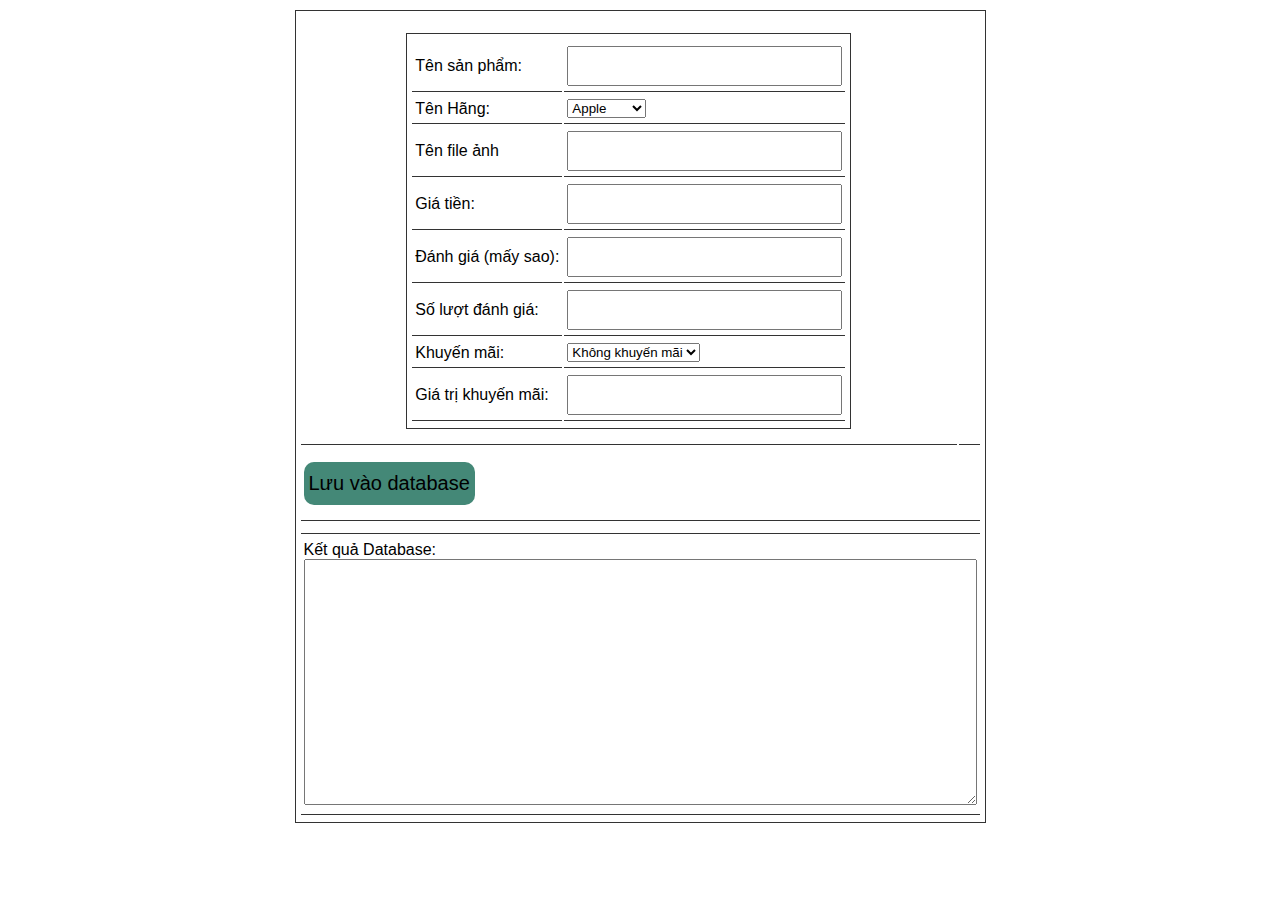
<file: createProductJson.html>
<!DOCTYPE html>
<html lang="en">

<head>
	<meta charset="UTF-8">
	<meta name="viewport" content="width=device-width, initial-scale=1.0">
	<title>Create Product code</title>

	<!-- Load font awesome icons -->
	<link rel="stylesheet" href="https://cdnjs.cloudflare.com/ajax/libs/font-awesome/4.7.0/css/font-awesome.min.css"
	 crossorigin="anonymous">
	<link rel="stylesheet" type="text/css" href="css/style.css">
	<link rel="stylesheet" href="css/header.css">
	<link rel="stylesheet" type="text/css" href="css/home_products.css">

	<script src="data/products.js"></script>
	<script src="js/classes.js"></script>
	<script src="js/dungchung.js"></script>

	<style>
		* { 
			outline: none; 
			font-family: sans-serif; 
		}
		
		table {
			padding: 5px 3px;
			border : 1px solid #333;
			margin: 10px auto;
		}
		td {
			padding: 5px 3px;
			border-bottom: 1pt solid #333;
		}
		input {
			padding: 5px 3px;
			height: 26px;
			font-size: 20px;
		}
		button {
			border-radius: 10px;
			margin: 10px auto;
			font-size: 20px;
			padding: 10px 5px;
			border: none;
			cursor: pointer;
			background: #487;
		}
		button:hover {
			background: #4a7;
		}
		textarea {
			padding: 5px 3px;
			font-size: 16px;
		}
		.homeproduct li {
			width: 250px;
		}
	</style>

	<script>
		// Thêm sản phẩm vào trang
		function addProduct(p, id) {
			promo = new Promo(p.promo.name, p.promo.value); // class Promo
			product = new Product(p.img, p.name, p.price, p.star, p.rateCount, promo); // Class product
			addToWeb(product, id);
		}
		function getResult() {
			var name = document.getElementById('name').value;
			var company = document.getElementById('company').value;
			var img = document.getElementById('img').value;
			var price = document.getElementById('price').value;
			var star = document.getElementById('star').value || 0;
			var rateCount = document.getElementById('rateCount').value || 0;
			var promoName = document.getElementById('promoName').value;
			var promoValue = document.getElementById('promoValue').value;

			if(img.indexOf('http') < 0) {
				img = "img/products/"+ img;	
			}
return {
	"name": name,
	"company": company,
	"img": img,
	"price": price,
	"star": star,
	"rateCount": rateCount,
	"promo": {
		"name": promoName,
		"value": promoValue
	}
};
		}

		function saveToDatabase() {
			var r = getResult();
			if(!r.name || !r.price) {
				alert('Chưa nhập tên hoặc giá tiền');
				return;
			}

			addProduct(r, 'products');
			var textarea = document.getElementById('t_a');
			if(textarea.innerHTML == '')
				textarea.innerHTML += JSON.stringify(r, null, "\t");
			else textarea.innerHTML += ',\n'+JSON.stringify(r, null, "\t");
		}

		function valueChange() {
			document.getElementById('live').innerHTML = '';
			addProduct(getResult(), 'live');
		}

		window.onload = function() {
			var inp = document.getElementsByTagName('input');
			for(var i = 0; i < inp.length; i++) {
				inp[i].onkeyup = valueChange;
			}
			document.getElementById('company').onchange = valueChange;
		}
	</script>

</head>

<body>
	<table>
		<tr>
			<td>
				<table cellpadding="7">
					<tr>
						<td>Tên sản phẩm:</td>
						<td><input id="name" type="text" onchange=""></td>
					</tr>
					<tr>
						<td>Tên Hãng:</td>
						<td>
							<select name="" id="company">
								<option value="Apple">Apple</option>
								<option value="Samsung">Samsung</option>
								<option value="Oppo">Oppo</option>
								<option value="Nokia">Nokia</option>
								<option value="Huawei">Huawei</option>
								<option value="Xiaomi">Xiaomi</option>
								<option value="Realme">Realme</option>
								<option value="Vivo">Vivo</option>
								<option value="Philips">Philips</option>
								<option value="Mobell">Mobell</option>
								<option value="Mobiistar">Mobiistar</option>
								<option value="Itel">Itel</option>
								<option value="Coolpad">Coolpad</option>
								<option value="HTC">HTC</option>
								<option value="Motorola">Motorola</option>
							</select>
						</td>
					</tr>
					<tr>
						<td>Tên file ảnh</td>
						<td><input id="img" type="text"></td>
					</tr>
					<tr>
						<td>Giá tiền:</td>
						<td><input id="price" type="text"></td>
					</tr>
					<tr>
						<td>Đánh giá (mấy sao):</td>
						<td><input id="star" type="text"></td>
					</tr>
					<tr>
						<td>Số lượt đánh giá:</td>
						<td><input id="rateCount" type="text"></td>
					</tr>
					<tr>
						<td>Khuyến mãi:</td>
						<td>
							<select name="km" id="promoName" onchange="valueChange()">
								<option value="">Không khuyến mãi</option>
								<option value="tragop">Trả góp</option>
								<option value="giamgia">Giảm giá</option>
								<option value="moiramat">Mới ra mắt</option>
								<option value="giareonline">Giá rẻ online</option>
							</select>

						</td>
					</tr>
					<tr>
						<td>Giá trị khuyến mãi:</td>
						<td><input id="promoValue" type="text"></td>
					</tr>
				</table>
			</td>

			<td>
				<ul class="homeproduct group flexContain" id="live"></ul>
			</td>
		</tr>
		<tr>
			<td colspan="2">
				<button onclick="saveToDatabase()">Lưu vào database</button>
			</td>
		</tr>
		<tr>
			<td colspan="2">
				<ul class="homeproduct" id="products"></ul>
			</td>
		</tr>
		<tr>
			<td colspan="2">
				<p>Kết quả Database:</p>
				<textarea rows="13" cols="70" id="t_a"></textarea>
			</td>
		</tr>
	</table>

</body>

</html>
</file>
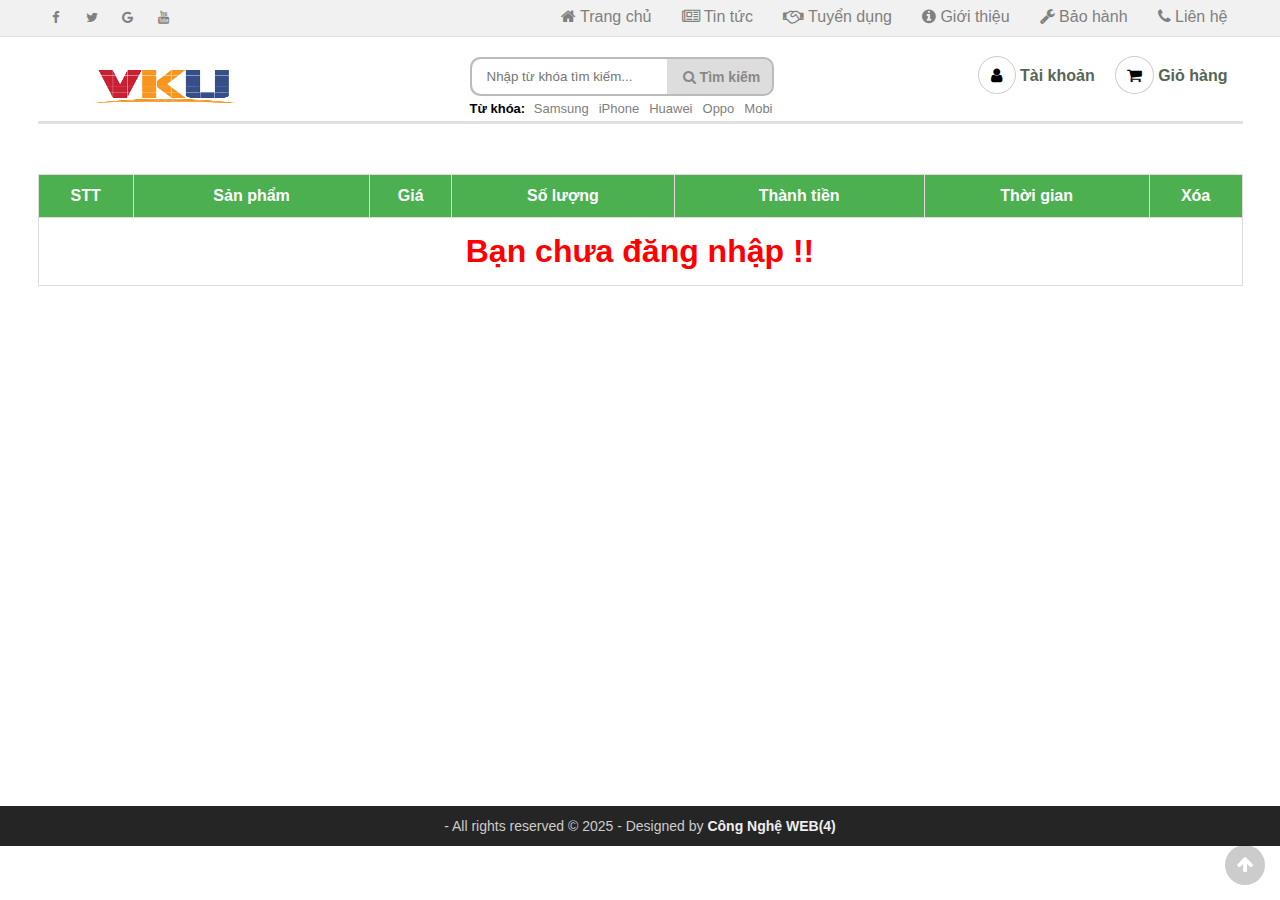
<file: giohang.html>
<!DOCTYPE html>
<html lang="vi">

<head>
	<meta charset="UTF-8">
	<meta name="viewport" content="width=device-width, initial-scale=1.0">
	<meta http-equiv="X-UA-Compatible" content="ie=edge">
	<link rel="shortcut icon" href="img/favicon.ico" />

	<title>Thế giới điện thoại</title>

	<!-- Load font awesome icons -->
	<link rel="stylesheet" href="https://cdnjs.cloudflare.com/ajax/libs/font-awesome/4.7.0/css/font-awesome.min.css"
	 crossorigin="anonymous">

	<!-- our files -->
	<!-- css -->
	<link rel="stylesheet" href="css/style.css">
	<link rel="stylesheet" href="css/topnav.css">
	<link rel="stylesheet" href="css/header.css">
	<link rel="stylesheet" href="css/taikhoan.css">
	<link rel="stylesheet" href="css/gioHang.css">
	<link rel="stylesheet" href="css/footer.css">
	<!-- js -->
	<script src="data/products.js"></script>
	<script src="js/classes.js"></script>
	<script src="js/dungchung.js"></script>
	<script src="js/giohang.js"></script>

</head>

<body>
	<script> addTopNav(); </script>

	<section style="min-height: 85vh">
		<script> addHeader(); </script>

		<table class="listSanPham" > </table>
		
	</section> <!-- End Section -->

	<script>
		addContainTaiKhoan();
	</script>

	<div class="footer"><script>addFooter();</script></div>

	<i class="fa fa-arrow-up" id="goto-top-page" onclick="gotoTop()"></i>
</body>

</html>
</file>
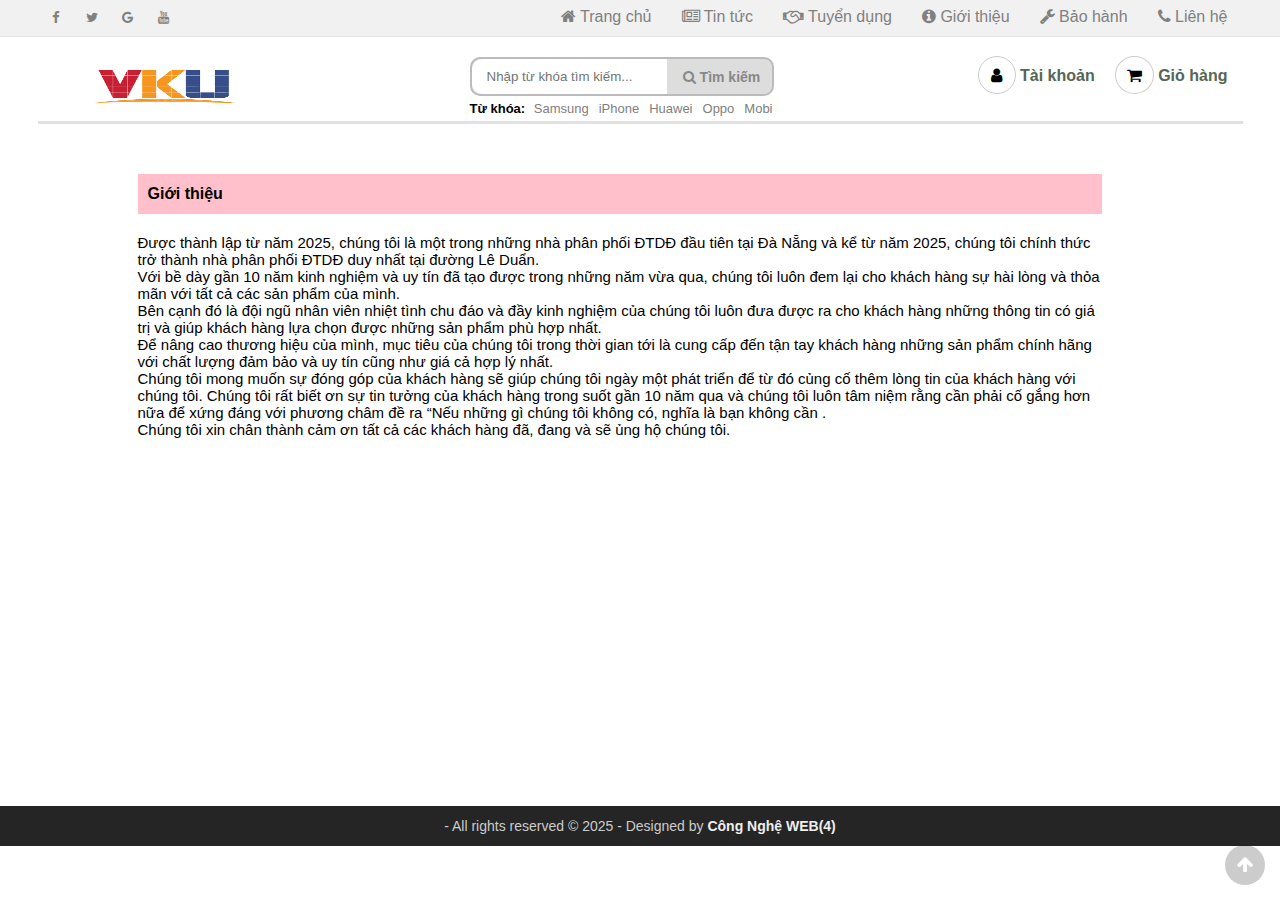
<file: gioithieu.html>
<!DOCTYPE html>
<html lang="vi">

<head>
    <meta charset="UTF-8">
    <meta name="viewport" content="width=device-width, initial-scale=1.0">
    <meta http-equiv="X-UA-Compatible" content="ie=edge">
    <title>Giới thiệu - Thế giới điện thoại</title>
    <link rel="shortcut icon" href="img/favicon.ico" />

    <!-- Load font awesome icons -->
    <link rel="stylesheet" href="https://cdnjs.cloudflare.com/ajax/libs/font-awesome/4.7.0/css/font-awesome.min.css"
        crossorigin="anonymous">
        
    <!-- our files -->
    <!-- css -->
    <link rel="stylesheet" href="css/style.css">
    <link rel="stylesheet" href="css/topnav.css">
    <link rel="stylesheet" href="css/header.css">
    <link rel="stylesheet" href="css/taikhoan.css">
    <link rel="stylesheet" href="css/footer.css">
    <link rel="stylesheet" href="css/gioithieu.css">

    <!-- js -->
    <script src="data/products.js"></script>
	<script src="js/dungchung.js"></script>
    <script>
        window.onload = function () {
            khoiTao();
            // thêm tags (từ khóa) vào khung tìm kiếm
            var tags = ["Samsung", "iPhone", "Huawei", "Oppo", "Mobi"];
            for (var t of tags) addTags(t, "index.html?search=" + t);
        }
    </script>

</head>

<body>
    <script> addTopNav();</script>

    <section style="min-height: 85vh">
        <script> addHeader(); </script>

        <div class="page-gt">
            <h4 class="page-header">
                Giới thiệu
            </h4>
            <div class="page-info">
                <p>
                    Được thành lập từ năm 2025, chúng tôi là một trong những nhà phân phối ĐTDĐ đầu tiên tại Đà Nẵng và
                    kể từ năm 2025, chúng tôi chính thức trở thành nhà phân phối ĐTDĐ duy nhất
                    tại  đường Lê Duẩn.
                </p>
                <p>
                    Với bề dày gần 10 năm kinh nghiệm và uy tín đã tạo được trong những năm vừa qua, chúng tôi luôn đem
                    lại cho khách hàng sự hài lòng và thỏa mãn với tất cả các sản phẩm của mình.<br />
                    Bên cạnh đó là đội ngũ nhân viên nhiệt tình chu đáo và đầy kinh nghiệm của chúng tôi luôn đưa được
                    ra cho khách hàng những thông tin có giá trị và giúp khách hàng lựa chọn được những sản phẩm phù
                    hợp nhất.<br />
                    Để nâng cao thương hiệu của mình, mục tiêu của chúng tôi trong thời gian tới là cung cấp đến tận
                    tay khách hàng những sản phẩm chính hãng với chất lượng đảm bảo và uy tín cũng như giá cả hợp lý
                    nhất.<br />
                    Chúng tôi mong muốn sự đóng góp của khách hàng sẽ giúp chúng tôi ngày một phát triển để từ đó củng
                    cố thêm lòng tin của khách hàng với chúng tôi. Chúng tôi rất biết ơn sự tin tưởng của khách hàng
                    trong suốt gần 10 năm qua và chúng tôi luôn tâm niệm rằng cần phải cố gắng hơn nữa để xứng đáng với
                    phương châm đề ra “Nếu những gì chúng tôi không có, nghĩa là bạn không cần .<br />
                    Chúng tôi xin chân thành cảm ơn tất cả các khách hàng đã, đang và sẽ ủng hộ chúng tôi.
                </p>
            </div>
        </div>
    </section>

    <script> addContainTaiKhoan(); </script>

    <div class="footer">
        <script>addFooter();</script>
        
    </div>

    <i class="fa fa-arrow-up" id="goto-top-page" onclick="gotoTop()"></i>
</body>

</html>
</file>
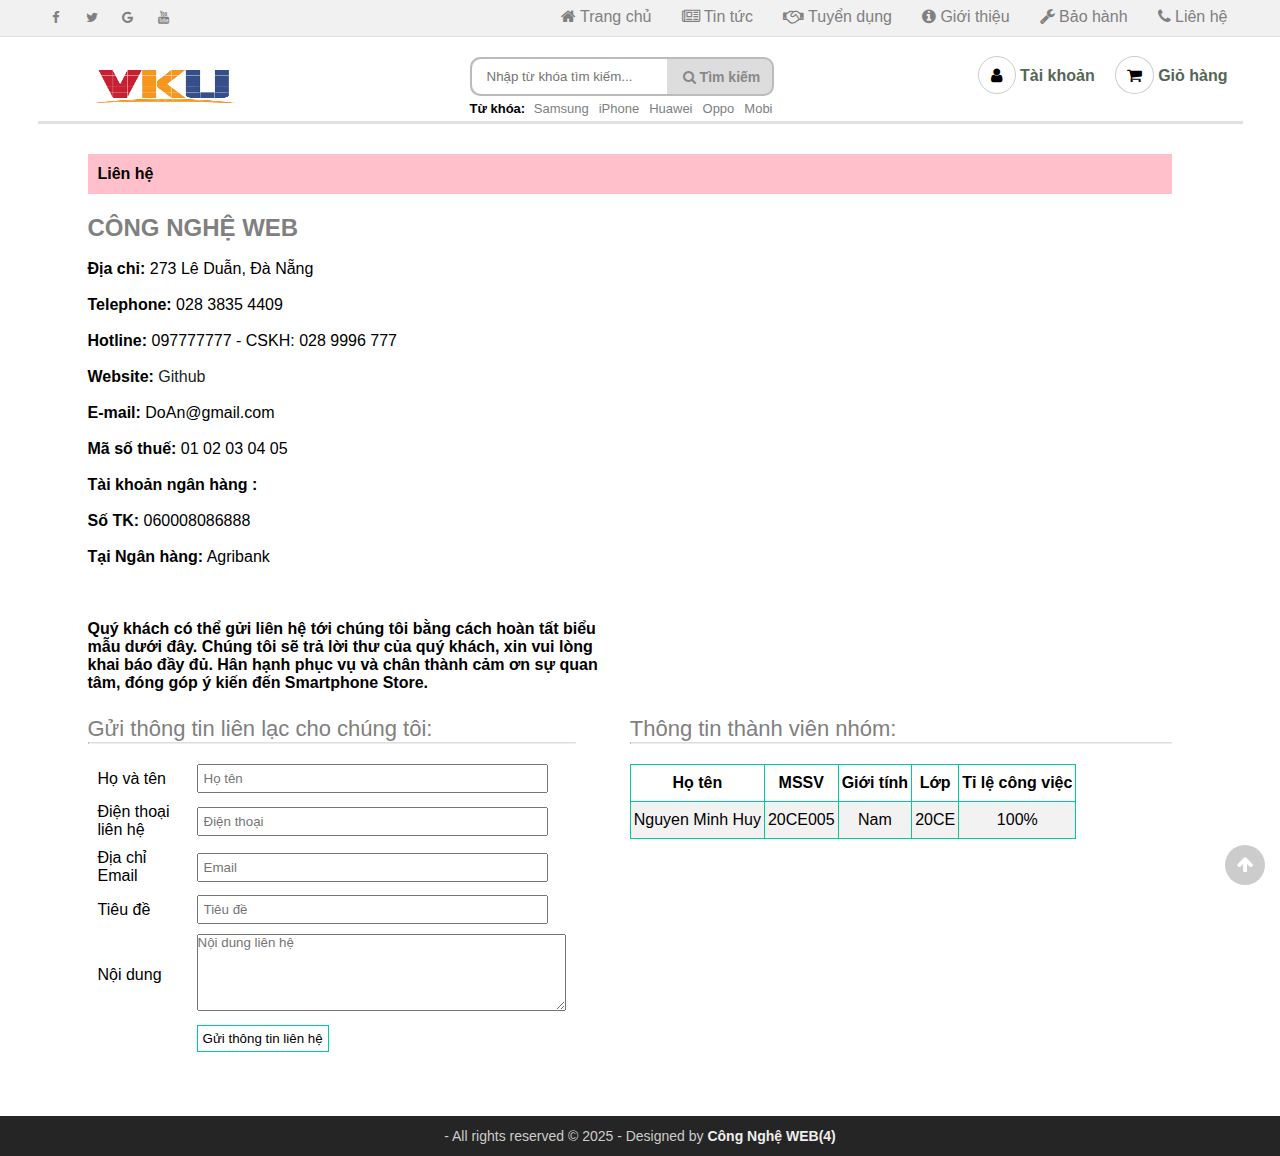
<file: lienhe.html>
<!DOCTYPE html>
<html lang="vi">

<head>
    <meta charset="UTF-8">
    <meta name="viewport" content="width=device-width, initial-scale=1.0">
    <meta http-equiv="X-UA-Compatible" content="ie=edge">
    <title>Liên hệ - Thế giới điện thoại</title>
    <link rel="shortcut icon" href="img/favicon.ico" />

    <!-- Load font awesome icons -->
    <link rel="stylesheet" href="https://cdnjs.cloudflare.com/ajax/libs/font-awesome/4.7.0/css/font-awesome.min.css"
        crossorigin="anonymous">

    <!-- our files -->
    <!-- css -->
    <link rel="stylesheet" href="css/style.css">
    <link rel="stylesheet" href="css/topnav.css">
    <link rel="stylesheet" href="css/header.css">
    <link rel="stylesheet" href="css/taikhoan.css">
    <link rel="stylesheet" href="css/footer.css">
    <link rel="stylesheet" href="css/lienhe.css">

    <!-- js -->
    <script src="data/products.js"></script>
    <script src="js/dungchung.js"></script>
    <script src="js/lienhe.js"></script>

</head>

<body>
    <script> addTopNav();</script>

    <section style="min-height: 85vh">
        <script> addHeader(); </script>

        <div class="body-lienhe">
            <div class="lienhe-header">Liên hệ</div>
            <div class="lienhe-info">
                <div class="info-left">
                    <p>
                        <h2 style="color: gray"> CÔNG NGHỆ WEB</h2><br />
                        <b>Địa chỉ:</b> 273 Lê Duẫn, Đà Nẵng<br /><br />
                        <b>Telephone:</b> 028 3835 4409<br /><br />
                        <b>Hotline:</b> 097777777 - CSKH: 028 9996 777<br /><br />
                        <b>Website:</b> <a href="https://github.com/HoangTran0410/DoAn_Web1">Github</a> <br /><br />
                        <b>E-mail:</b> DoAn@gmail.com<br /><br />
                        <b>Mã số thuế:</b> 01 02 03 04 05<br /><br />
                        <b>Tài khoản ngân hàng :</b><br /><br />
                        <b>Số TK:</b> 060008086888 <br /><br />
                        <b>Tại Ngân hàng:</b> Agribank <br /><br /><br /><br />
                        <b>Quý khách có thể gửi liên hệ tới chúng tôi bằng cách hoàn tất biểu mẫu dưới đây. Chúng tôi
                            sẽ trả lời thư của quý khách, xin vui lòng khai báo đầy đủ. Hân hạnh phục vụ và chân thành
                            cảm ơn sự quan tâm, đóng góp ý kiến đến Smartphone Store.</b>
                    </p>
                </div>
                <div class="info-right">
                   <iframe src="https://www.google.com/maps/embed?pb=!1m18!1m12!1m3!1d4559.776835680052!2d108.22199927158563!3d16.049914950885835!2m3!1f0!2f0!3f0!3m2!1i1024!2i768!4f13.1!3m3!1m2!1s0x314219c597a175cd%3A0xdca25deda8ab94c9!2zU-G7kSAxNTIgLSBNYiBCYW5rIMSQxrDhu51uZyAyIFRow6FuZyA5!5e0!3m2!1svi!2s!4v1749568450541!5m2!1svi!2s" width="600" height="450" style="border:0;" allowfullscreen="" loading="lazy" referrerpolicy="no-referrer-when-downgrade"></iframe>
                    <br />
                </div>
            </div>
            <div class="lienhe-info">

                <div class="guithongtin">
                    <p style="font-size: 22px; color: gray">Gửi thông tin liên lạc cho chúng tôi: </p>
                    <hr />
                    <form name="formlh" onsubmit="return nguoidung()">
                        <table cellspacing="10px">
                            <tr>
                                <td>Họ và tên</td>
                                <td><input type="text" name="ht" size="40" maxlength="40" placeholder="Họ tên"
                                        autocomplete="off" required></td>
                            </tr>
                            <tr>
                                <td>Điện thoại liên hệ</td>
                                <td><input type="text" name="sdt" size="40" maxlength="11" minlength="10" placeholder="Điện thoại"
                                        required></td>
                            </tr>
                            <tr>
                                <td>Địa chỉ Email</td>
                                <td><input type="email" name="em" size="40" placeholder="Email" autocomplete="off"
                                        required></td>
                            </tr>
                            <tr>
                                <td>Tiêu đề</td>
                                <td><input type="text" name="tde" size="40" maxlength="100" placeholder="Tiêu đề"
                                        required>
                            </tr>
                            <tr>
                                <td>Nội dung</td>
                                <td><textarea name="nd" rows="5" cols="44" maxlength="500" wrap="physical"
                                        placeholder="Nội dung liên hệ" required></textarea></td>
                            </tr>
                            <tr>
                                <td></td>
                                <td><button type="submit">Gửi thông tin liên hệ</button></td>
                            </tr>
                        </table>
                    </form>
                </div>
                <div class="thongtinnhom">
                    <p style="font-size: 22px; color: gray">Thông tin thành viên nhóm: </p>
                    <hr />
                    <table>
                        <tr>
                            <th>Họ tên</th>
                            <th>MSSV</th>
                            <th>Giới tính</th>
                            <th>Lớp</th>
                            <th>Tỉ lệ công việc</th>
                        </tr>
                        <script>
                            var thongtin = [
                                ["Nguyen Minh Huy", "20CE005", "Nam", "20CE", "100%"],
                            ]
                            for (var i = 0; i < thongtin.length; i++) {
                                document.write(
                                    `
                                    <tr>
                                        <td>` +
                                    thongtin[i][0] + `</td>
                                        <td>` +
                                    thongtin[i][1] + `</td>
                                        <td>` +
                                    thongtin[i][2] + `</td>
                                        <td>` +
                                    thongtin[i][3] + `</td>
                                        <td>` +
                                    thongtin[i][4] +
                                    `</td>
                                    </tr>
                                `
                                )
                            }
                        </script>
                    </table>
                </div>

            </div>
        </div>
    </section>

    <script>
        addContainTaiKhoan();
    </script>

    <div class="footer">
        <script>
            addFooter();
        </script>

    </div>

    <i class="fa fa-arrow-up" id="goto-top-page" onclick="gotoTop()"></i>

</body>

</html>
</file>
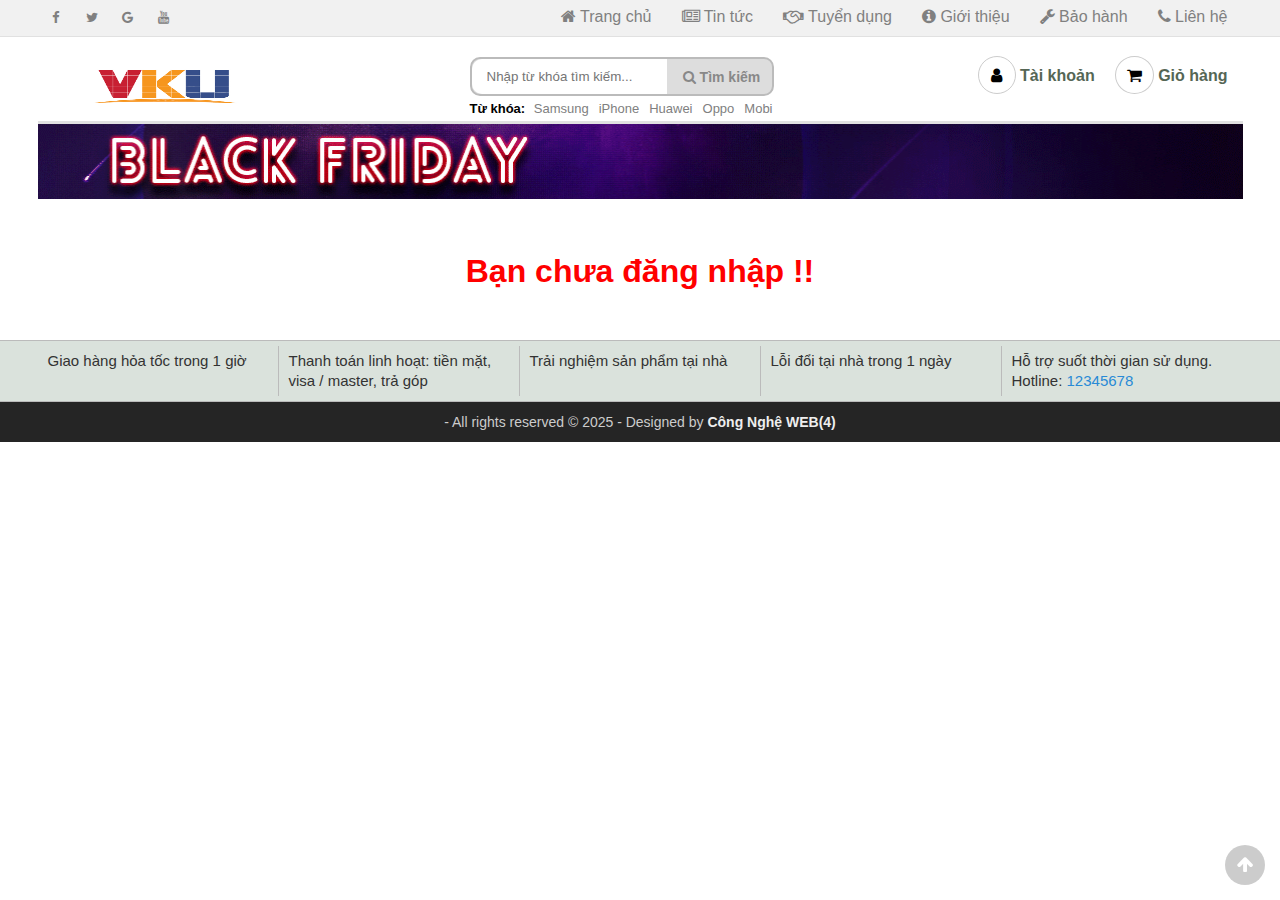
<file: nguoidung.html>
<!DOCTYPE html>
<html lang="vi">

<head>
	<meta charset="UTF-8">
	<meta name="viewport" content="width=device-width, initial-scale=1.0">
	<meta http-equiv="X-UA-Compatible" content="ie=edge">

	<title>Thế giới điện thoại</title>
	<link rel="shortcut icon" href="img/favicon.ico" />

	<!-- Load font awesome icons -->
	<link rel="stylesheet" href="https://cdnjs.cloudflare.com/ajax/libs/font-awesome/4.7.0/css/font-awesome.min.css"
     crossorigin="anonymous">

     <script src="js/Jquery/Jquery.min.js"></script>

	<!-- our files -->
	<!-- css -->
	<link rel="stylesheet" href="css/style.css">
	<link rel="stylesheet" href="css/topnav.css">
	<link rel="stylesheet" href="css/header.css">
	<link rel="stylesheet" href="css/taikhoan.css">
    <link rel="stylesheet" href="css/gioHang.css">
    <link rel="stylesheet" href="css/nguoidung.css">
	<link rel="stylesheet" href="css/footer.css">
	<!-- js -->
	<script src="data/products.js"></script>
	<script src="js/classes.js"></script>
    <script src="js/dungchung.js"></script>
    <script src="js/nguoidung.js"></script>

</head>

<body>
	<script> addTopNav(); </script>

	<section>
		<script> addHeader(); </script>
        <img src="img/banners/blackFriday.gif" alt="" style="width: 100%;">
        
        <div class="infoUser"> 

        </div>

        <div class="listDonHang"> </div>
	</section> <!-- End Section -->

	<script>
		addContainTaiKhoan(); addPlc();
	</script>

	<div class="footer"><script>addFooter();</script></div>

	<i class="fa fa-arrow-up" id="goto-top-page" onclick="gotoTop()"></i>
</body>

</html>
</file>
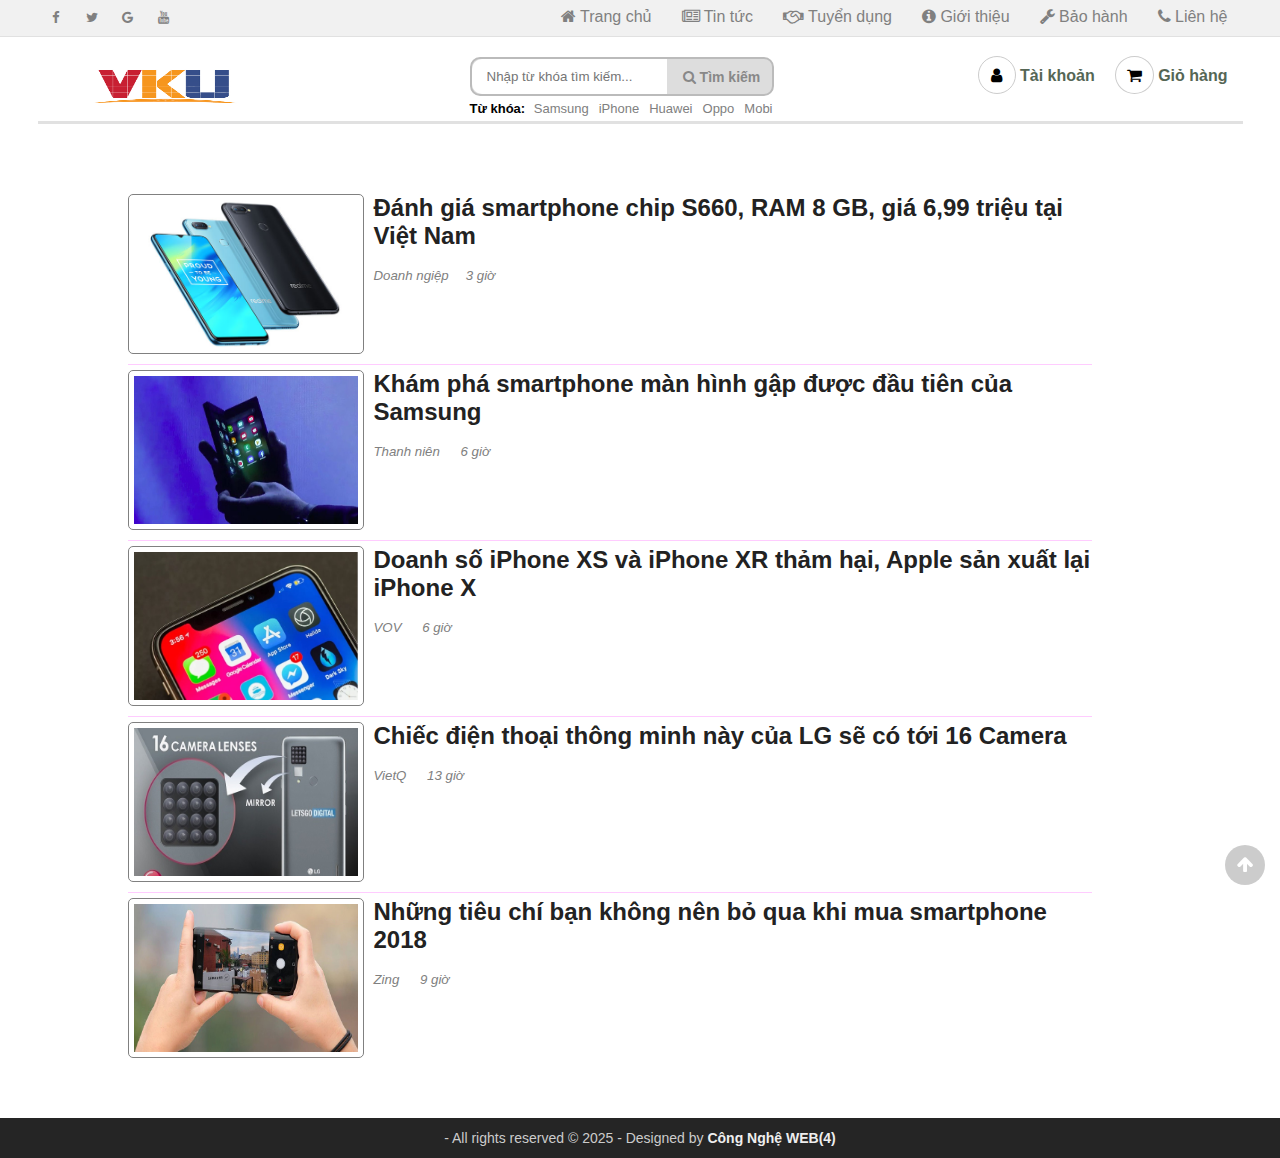
<file: tintuc.html>
<!DOCTYPE html>
<html lang="vi">

<head>
    <meta charset="UTF-8">
    <meta name="viewport" content="width=device-width, initial-scale=1.0">
    <meta http-equiv="X-UA-Compatible" content="ie=edge">
    <title>Tin tức - Thế giới điện thoại</title>
    <link rel="shortcut icon" href="img/favicon.ico" />

    <!-- Load font awesome icons -->
    <link rel="stylesheet" href="https://cdnjs.cloudflare.com/ajax/libs/font-awesome/4.7.0/css/font-awesome.min.css"
        crossorigin="anonymous">

    <!-- our files -->
    <!-- css -->
    <link rel="stylesheet" href="css/style.css">
    <link rel="stylesheet" href="css/topnav.css">
    <link rel="stylesheet" href="css/header.css">
    <link rel="stylesheet" href="css/taikhoan.css">
    <link rel="stylesheet" href="css/footer.css">
    <link rel="stylesheet" href="css/tintuc.css">

    <!-- js -->
    <script src="data/products.js"></script>
	<script src="js/dungchung.js"></script>
    <script>
        window.onload = function () {
            khoiTao();
            // thêm tags (từ khóa) vào khung tìm kiếm
            var tags = ["Samsung", "iPhone", "Huawei", "Oppo", "Mobi"];
            for (var t of tags) addTags(t, "index.html?search=" + t);
        }
    </script>

</head>

<body>
    <script> addTopNav();</script>

    <section style="min-height: 85vh">
        <script> addHeader(); </script>

        <div class="body-tintuc">
            <div class="tintuc-info">
                <a href="http://doanhnghiepvn.vn/cong-nghe/danh-gia-smartphone-chip-s660-ram-8-gb-gia-6-99-trieu-tai-viet-nam/2018112603315443" target="_blank">
                    <img src="img/tintuc/tintuc1.png">
                    <h2>Đánh giá smartphone chip S660, RAM 8 GB, giá 6,99 triệu tại Việt Nam</h2>
                </a>
                <br/>
                <h5>Doanh ngiệp &emsp;3 giờ</h5>
            </div>
            <div class="tintuc-info">
                <a href="https://thanhnien.vn/cong-nghe/kham-pha-smartphone-man-hinh-gap-duoc-dau-tien-cua-samsung-1027111.html" target="_blank">
                    <img src="img/tintuc/tintuc2.png">
                    <h2>Khám phá smartphone màn hình gập được đầu tiên của Samsung</h2>
                </a>
                <br/>
                <h5>Thanh niên &emsp; 6 giờ</h5>
            </div>
            <div class="tintuc-info">
                <a href="https://vov.vn/cong-nghe/doanh-so-iphone-xs-va-iphone-xr-tham-hai-apple-san-xuat-lai-iphone-x-843717.vov" target="_blank">
                    <img src="img/tintuc/tintuc3.png">
                    <h2>Doanh số iPhone XS và iPhone XR thảm hại, Apple sản xuất lại iPhone X</h2>
                </a>
                <br/>
                <h5>VOV &emsp; 6 giờ</h5>
            </div>
            <div class="tintuc-info">
                <a href="http://vietq.vn/chiec-dien-thoai-thong-minh-nay-cua-lg-se-co-toi-16-camera-d151674.html" target="_blank">
                    <img src="img/tintuc/tintuc4.png">
                    <h2>Chiếc điện thoại thông minh này của LG sẽ có tới 16 Camera</h2>
                </a>
                <br/>
                <h5>VietQ &emsp; 13 giờ</h5>
            </div>
            <div class="tintuc-info" style="border-bottom: 0;">
                <a href="https://news.zing.vn/nhung-tieu-chi-ban-khong-nen-bo-qua-khi-mua-smartphone-2018-post894509.html" target="_blank">
                    <img src="img/tintuc/tintuc5.png" height="148px" width="224px;">
                    <h2>Những tiêu chí bạn không nên bỏ qua khi mua smartphone 2018</h2>
                </a>
                <br/>
                <h5>Zing &emsp; 9 giờ</h5>
            </div> 

        </div>

    </section>

    <script> addContainTaiKhoan(); </script>

    <div class="footer">
        <script>addFooter();</script>
        
    </div>

    <i class="fa fa-arrow-up" id="goto-top-page" onclick="gotoTop()"></i>

</body>

</html>
</file>
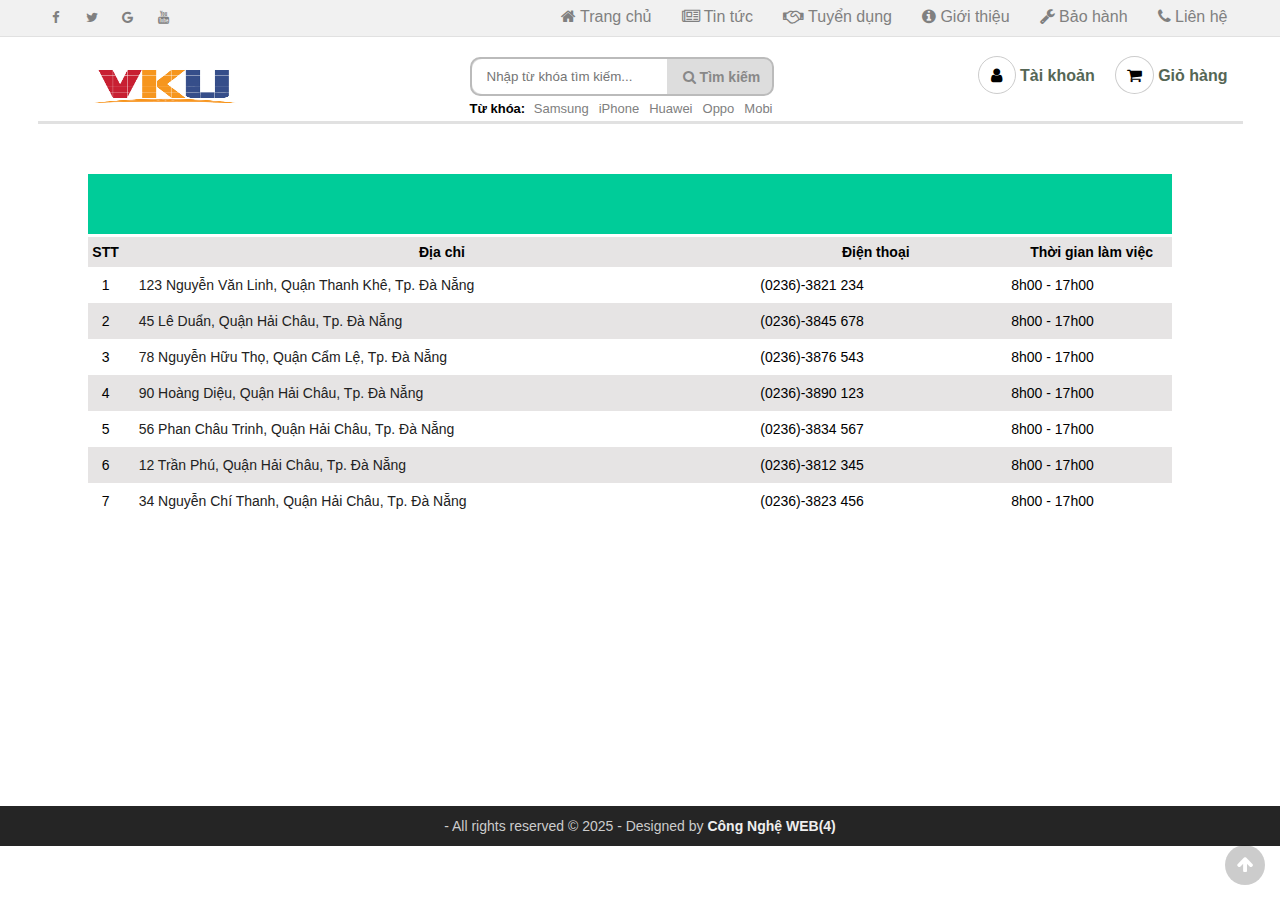
<file: trungtambaohanh.html>
<!DOCTYPE html>
<html lang="vi">
<head>
    <meta charset="UTF-8">
    <meta name="viewport" content="width=device-width, initial-scale=1.0">
    <meta http-equiv="X-UA-Compatible" content="ie=edge">
    <title>Trung tâm bảo hành - Thế giới điện thoại</title>
    <link rel="shortcut icon" href="img/favicon.ico" />

    <!-- Load font awesome icons -->
    <link rel="stylesheet" href="https://cdnjs.cloudflare.com/ajax/libs/font-awesome/4.7.0/css/font-awesome.min.css"
        crossorigin="anonymous">

    <!-- our files -->
    <!-- css -->
    <link rel="stylesheet" href="css/style.css">
    <link rel="stylesheet" href="css/topnav.css">
    <link rel="stylesheet" href="css/header.css">
    <link rel="stylesheet" href="css/taikhoan.css">
    <link rel="stylesheet" href="css/footer.css">
    <link rel="stylesheet" href="css/baohanh.css">
    <!-- js -->
    <script src="data/products.js"></script>
	<script src="js/dungchung.js"></script>

    <script>
        window.onload = function () {
            khoiTao();
            // thêm tags (từ khóa) vào khung tìm kiếm
            var tags = ["Samsung", "iPhone", "Huawei", "Oppo", "Mobi"];
            for (var t of tags) addTags(t, "index.html?search=" + t);
        }
    </script>
</head>

<body>

    <script>addTopNav();</script>

    <section style="min-height: 85vh">
        <script>addHeader();</script>

        <table>
            <tr>
                <td colspan="4" class="header-table">
                    <marquee behavior="scroll" direction=left>Các trung tâm bảo hành của Smartphone Store</marquee>
                </td>
            </tr>
            <tr>
                <th class="col1">STT</th>
                <th class="col2">Địa chỉ</th>
                <th class="col3">Điện thoại</th>
                <th class="col4">Thời gian làm việc</th>
            </tr>

            <script>
                var trungtam = [
                    ["123 Nguyễn Văn Linh, Quận Thanh Khê, Tp. Đà Nẵng"         , "(0236)-3821 234" , "8h00 - 17h00"],
                    ["45 Lê Duẩn, Quận Hải Châu, Tp. Đà Nẵng"                   , "(0236)-3845 678" , "8h00 - 17h00"],
                    ["78 Nguyễn Hữu Thọ, Quận Cẩm Lệ, Tp. Đà Nẵng"              , "(0236)-3876 543" , "8h00 - 17h00"],
                    ["90 Hoàng Diệu, Quận Hải Châu, Tp. Đà Nẵng"                , "(0236)-3890 123" , "8h00 - 17h00"],
                    ["56 Phan Châu Trinh, Quận Hải Châu, Tp. Đà Nẵng"           , "(0236)-3834 567" , "8h00 - 17h00"],
                    ["12 Trần Phú, Quận Hải Châu, Tp. Đà Nẵng"                  , "(0236)-3812 345" , "8h00 - 17h00"],
                    ["34 Nguyễn Chí Thanh, Quận Hải Châu, Tp. Đà Nẵng"          , "(0236)-3823 456" , "8h00 - 17h00"]
                ]

                for (var i = 0; i < trungtam.length; i++) {
                    var link = 'https://maps.google.com/maps?q=' + trungtam[i][0];
                    document.write(`
                        <tr>
                            <td class="col1">` + (i + 1) + `</td>
                            <td class="col2"> 
                                <a href="`+link+`" target="_blank" title="Xem bản đồ">
                                    ` + trungtam[i][0] +`
                                </a>
                            </td>
                            <td class="col3">` + trungtam[i][1] +`</td>
                            <td class="col4">` + trungtam[i][2] +`</td>
                        </tr>
                    `)
                }
            </script>
        </table>

    </section>

    <script>addContainTaiKhoan(); </script>

    <div class="footer">
            <script>addFooter();</script>
    </div>

    <i class="fa fa-arrow-up" id="goto-top-page" onclick="gotoTop()"></i>

</body>

</html>
</file>
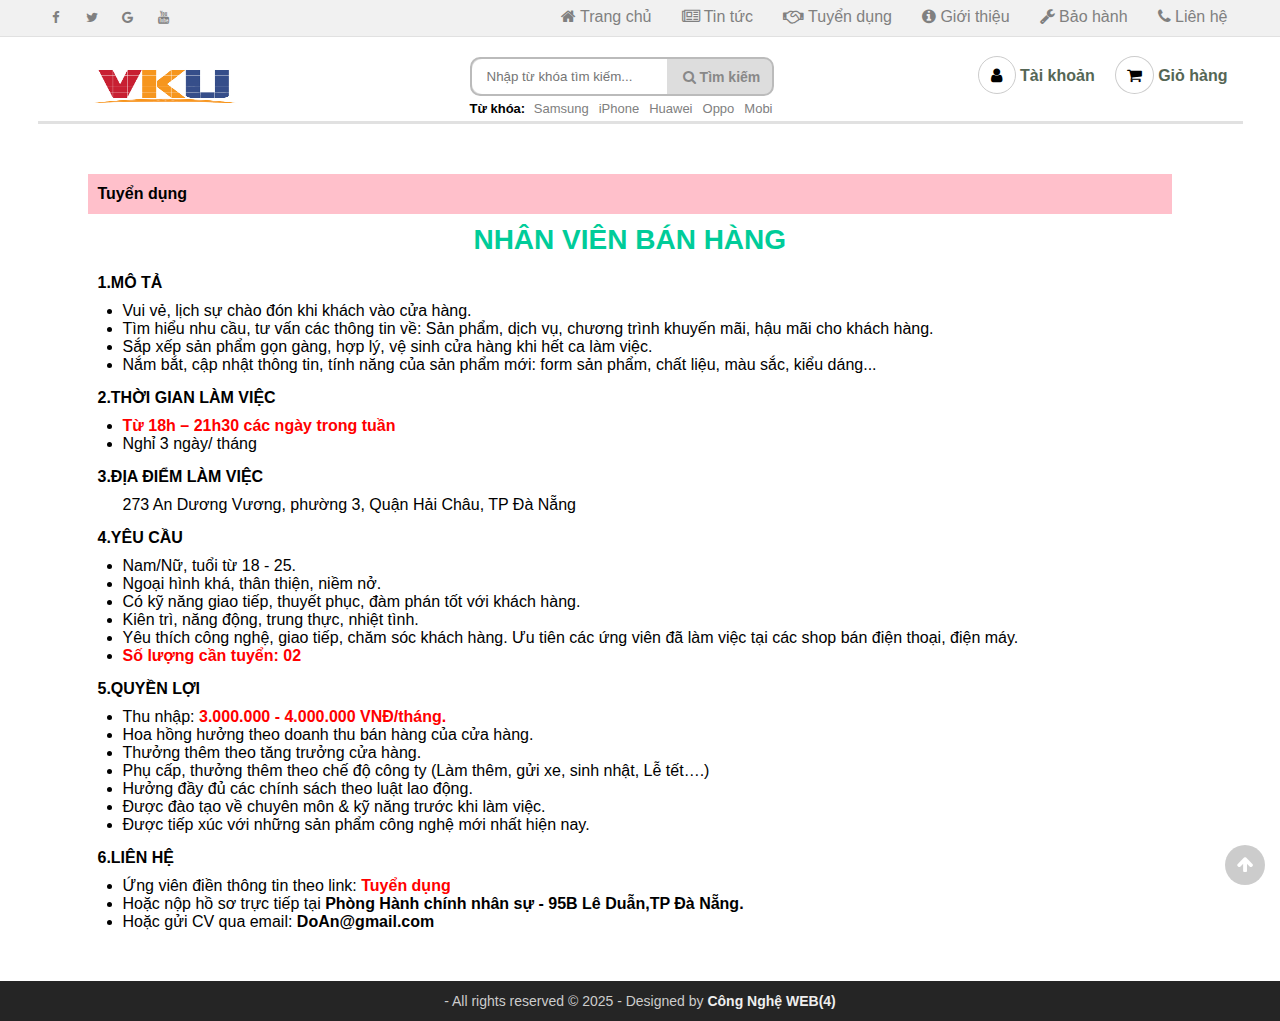
<file: tuyendung.html>
<!DOCTYPE html>
<html lang="en">

<head>
    <meta charset="UTF-8">
    <meta name="viewport" content="width=device-width, initial-scale=1.0">
    <meta http-equiv="X-UA-Compatible" content="ie=edge">
    <title>Tuyển dụng - Thế giới điện thoại</title>
    <link rel="shortcut icon" href="img/favicon.ico" />

    <!-- Load font awesome icons -->
    <link rel="stylesheet" href="https://cdnjs.cloudflare.com/ajax/libs/font-awesome/4.7.0/css/font-awesome.min.css"
        crossorigin="anonymous">

    <!-- our files -->
    <!-- css -->
    <link rel="stylesheet" href="css/style.css">
    <link rel="stylesheet" href="css/topnav.css">
    <link rel="stylesheet" href="css/header.css">
    <link rel="stylesheet" href="css/taikhoan.css">
    <link rel="stylesheet" href="css/footer.css">
    <link rel="stylesheet" href="css/tuyendung.css">

    <!-- js -->
    <script src="data/products.js"></script>
	<script src="js/dungchung.js"></script>
    <script>
        window.onload = function () {
            khoiTao();
            // thêm tags (từ khóa) vào khung tìm kiếm
            var tags = ["Samsung", "iPhone", "Huawei", "Oppo", "Mobi"];
            for (var t of tags) addTags(t, "index.html?search=" + t);
        }
    </script>

</head>

<body>
    <script> addTopNav();</script>

    <section style="min-height: 85vh">
        <script> addHeader(); </script>

        <div class="body-tuyendung">
            <div class="tuyendung-header">Tuyển dụng</div>
            <div class="tuyendung-info">
                <h1 class="tieude">NHÂN VIÊN BÁN HÀNG</h1><br/>

                <b>1.MÔ TẢ</b>
                <ul class="tuyendung-noidung">
                    <li>Vui vẻ, lịch sự chào đón khi khách vào cửa hàng.</li>
                    <li>
                        Tìm hiểu nhu cầu, tư vấn các thông tin về: Sản phẩm, dịch vụ, chương trình khuyến mãi, hậu mãi cho khách hàng.
                    </li>
                    <li>Sắp xếp sản phẩm gọn gàng, hợp lý, vệ sinh cửa hàng khi hết ca làm việc.</li>
                    <li>Nắm bắt, cập nhật thông tin, tính năng của sản phẩm mới: form sản phẩm, chất liệu, màu sắc, kiểu dáng...</li>
                </ul>

                <b>2.THỜI GIAN LÀM VIỆC</b>
                <ul class="tuyendung-noidung">
                    <li><span>Từ 18h – 21h30 các ngày trong tuần</span></li>
                    <li>Nghỉ 3 ngày/ tháng</li>
                </ul>

                <b>3.ĐỊA ĐIỂM LÀM VIỆC</b>
                <ul class="tuyendung-noidung">
                    <span>273 An Dương Vương, phường 3, Quận Hải Châu, TP Đà Nẵng</span>
                </ul>

                <b>4.YÊU CẦU</b>
                <ul class="tuyendung-noidung">
                    <li>Nam/Nữ, tuổi từ 18 - 25.</li>
                    <li>Ngoại hình khá, thân thiện, niềm nở.</li>
                    <li>Có kỹ năng giao tiếp, thuyết phục, đàm phán tốt với khách hàng.</li>
                    <li>Kiên trì, năng động, trung thực, nhiệt tình.</li>
                    <li>Yêu thích công nghệ, giao tiếp, chăm sóc khách hàng. Ưu tiên các ứng viên đã làm việc tại các shop bán điện thoại, điện máy.</li>
                    <li><span>Số lượng cần tuyển: 02</span></li>
                </ul>

                <b>5.QUYỀN LỢI</b>
                <ul class="tuyendung-noidung">
                    <li>Thu nhập: <span>3.000.000 - 4.000.000 VNĐ/tháng.</span></li>
                    <li>Hoa hồng hưởng theo doanh thu bán hàng của cửa hàng.</li>
                    <li>Thưởng thêm theo tăng trưởng cửa hàng.</li>
                    <li>Phụ cấp, thưởng thêm theo chế độ công ty (Làm thêm, gửi xe, sinh nhật, Lễ tết….)</li>
                    <li>Hưởng đầy đủ các chính sách theo luật lao động.</li>
                    <li>Được đào tạo về chuyên môn & kỹ năng trước khi làm việc.</li>
                    <li>Được tiếp xúc với những sản phẩm công nghệ mới nhất hiện nay.</li>
                </ul>

                <b>6.LIÊN HỆ</b>
                <ul class="tuyendung-noidung">
                    <li>Ứng viên điền thông tin theo link: 
                        <a href="https://docs.google.com/forms/d/e/1FAIpQLSdNjF8wP7v7ocBDVRUFGqRCHrV0lNPky33Sn3GXVgSVYe7dMA/viewform" target="_blank">
                            <span>Tuyển dụng</span>
                        </a>
                    </li>
                    <li>Hoặc nộp hồ sơ trực tiếp tại <b>Phòng Hành chính nhân sự - 95B Lê Duẫn,TP Đà Nẵng.</b></li>
                    <li>Hoặc gửi CV qua email:<b> DoAn@gmail.com</b></li>
                </ul>
            </div>
        </div>

    </section>

    <script> addContainTaiKhoan() </script>

    <div class="footer">
        <script>addFooter();</script>
        
    </div>

    <i class="fa fa-arrow-up" id="goto-top-page" onclick="gotoTop()"></i>
</body>

</html>
</file>
<file: css/style.css>
* {
    margin: 0;
    padding: 0;
    outline: none;
    font-family: Arial, Helvetica, sans-serif;
}

body,
html {
    min-width: 1024px;

}

a {
    text-decoration: none;
    color: #222;
}

.clear {
    clear: both;
    line-height: 0;
}

/* căn giữa section, và set độ rộng lớn nhất là 1200px */
section {
    max-width: 1205px;
    margin: 0 auto;
}

hr {
    color: #ddd;
    background-color: #ddd;
    border-top: 1px solid #ddd;
}

.flexContain {
    display: -webkit-box;
    display: -ms-flexbox;
    display: flex;
    -ms-flex-wrap: wrap;
    flex-wrap: wrap;
    -webkit-box-orient: horizontal;
    -webkit-box-direction: normal;
    -ms-flex-direction: row;
    flex-direction: row;
    -webkit-box-pack: center;
    -ms-flex-pack: center;
    justify-content: center;
}

/* Use for auto clear float */
/* ====== https://css-tricks.com/snippets/css/clear-fix/ ======== */
.group:before,
.group:after {
    content: "";
    display: table;
}

.group:after {
    clear: both;
}

.group {
    zoom: 1;
    /* For IE 6/7 (trigger hasLayout) */
}

/* =========   Alert ===============*/
#alert {
    z-index: 200; /* luôn trên cùng (đè lên những thứ khác) */
    display: block;
    position: fixed;
    bottom: 40px;
    right: 5px;
    padding: 20px;
    background-color: #111;
    opacity: 0;
    color: white;
    font-weight: bold;
    -webkit-transition: 0.3s;
    -o-transition: 0.3s;
    transition: 0.3s;
}

#closebtn {
    margin-left: 15px;
    color: white;
    font-weight: bold;
    float: right;
    font-size: 22px;
    line-height: 20px;
    -webkit-transition: 0.3s;
    -o-transition: 0.3s;
    transition: 0.3s;
}

/* ===== End clear float ====== */

#goto-top-page {
    position: fixed;
    bottom: 15px;
    right: 15px;
    z-index: 100;
    background: rgba(0, 0, 0, .2);
    color: #fff;
    font-size: 18px;
    border-radius: 50%;
    width: 40px;
    height: 40px;
    line-height: 40px;
    text-align: center;
    cursor: pointer;
    transition-duration: .2s;
}
#goto-top-page:hover {
    background: rgba(0, 0, 0, .7);
    width: 50px;
    height: 50px;
    line-height: 50px;
}

/* ========= ScrollBar ============ */
::-webkit-scrollbar {
    width: .7em;
    height: .7em;
}

::-webkit-scrollbar-track {
    background: #eee;
}

::-webkit-scrollbar-thumb {
    background: #999;
}

::-webkit-scrollbar-thumb:hover {
    background: #bbb;
}

/* ==================== css thêm , chưa sử dụng ========================= */
/* tooltip https://www.w3schools.com/howto/tryit.asp?filename=tryhow_js_copy_clipboard2 */
.tooltip {
    position: absolute;
    display: inline-block;
    bottom: 5px;
    right: 5px;
}

.tooltip .tooltiptext {
    visibility: hidden;
    width: 140px;
    background-color: #555;
    color: #fff;
    text-align: center;
    border-radius: 6px;
    padding: 5px;
    position: absolute;
    z-index: 21;
    bottom: 150%;
    left: 50%;
    margin-left: -75px;
    opacity: 0;
    transition: opacity 0.3s;
}

.tooltip .tooltiptext::after {
    content: "";
    position: absolute;
    top: 100%;
    left: 50%;
    margin-left: -5px;
    border-width: 5px;
    border-style: solid;
    border-color: #555 transparent transparent transparent;
}

.tooltip:hover .tooltiptext {
    visibility: visible;
    opacity: 1;
}

/* animation ping from thegioididong */
.dot {
    width: 10px;
    height: 10px;
    background-color: #f33;
    border-radius: 100%;
    display: block;
}

.dot .ping {
    border: 1px solid #f33;
    width: 10px;
    height: 10px;
    opacity: 1;
    background-color: rgba(238, 46, 36, .2);
    border-radius: 100%;
    -webkit-animation-duration: 1.25s;
    animation-duration: 1.25s;
    -webkit-animation-name: sonar;
    animation-name: sonar;
    -webkit-animation-iteration-count: infinite;
    animation-iteration-count: infinite;
    -webkit-animation-timing-function: linear;
    animation-timing-function: linear;
    display: block;
    margin: -1px 0 0 -1px;
}

@keyframes sonar {
    0% {
        opacity: 1;
        -webkit-transform: scale(1);
        transform: scale(1)
    }

    100% {
        -webkit-transform: scale(3);
        transform: scale(3);
        opacity: 0
    }
}
</file>
<file: css/header.css>
/* Header */
	.header {
		position: sticky;
		position: -webkit-sticky; /* Safari */
		top: 0;
		z-index: 12;
		background-color: white;
		padding: 15px 0 5px 0 ;
		border-bottom: 3px solid #e1e1e1;
	}
header {
	width: 100%;
	padding: 0;
	margin: 0;
	box-sizing: border-box;
}

/* Đảm bảo không có khoảng trắng bên trái */
body {
	margin: 0;
	padding: 0;
	overflow-x: hidden;
}
	/* Logo */
		.header .logo {
			width: 250px;
			height: 60px;
			float: left;
			transition-duration: .1s;
		}
		.header .logo:hover {
			transform: scale(1.05)
		}
		.header .logo img {
			width: 100%;
			height: 100%;
			vertical-align: middle;
		}
	/* ======= End logo ======== */

	/* Content */
		.header .content{
			/* tru width cua logo */
			width: calc(100% - 250px);
			float: left;
		}

		/* Search */
			.search-header {
				float: left;
			}

			form.input-search {
				margin-left: 20px;
				background: #ddd;
				border: 2px solid #bbb;
				border-radius: 10px;
				height: 35px;
				width: 300px;
				/* điều chỉnh width của ô tìm kiếm trên header ở đây */
			}
			.input-search input {
				float: left;
				padding-left: 15px;
				border: none;
				border-radius: 10px 0 0 10px;
				height: 100%;
				width: calc(100% - 100px - 20px);
				/* 100 la width button, 20 la padding button */
			}
			.input-search button {
				float: right;
				font-size: 14px;
				font-weight: bold;
				padding: 0 10px;
				color: #888;
				background: none;
				width: 100px;
				height: 100%;
				border: none;
				cursor: pointer;
				-webkit-transition-duration: .3s;
				     -o-transition-duration: .3s;
				        transition-duration: .3s;
			}
			.input-search button:hover {
				color: #000;
			}

			.tags {
				margin: 5px 0 0 20px;
				font-size: 13px;
			}
			.tags a {
				color: gray;
				padding: 0 5px;
			}
			.tags a:hover {
				color: black;
				text-decoration: underline;
			}

			/* W3 school autocomplete */
				.autocomplete {
					/*the container must be positioned relative:*/
					position: relative;
					height: 100%;
				}
				.autocomplete-items {
					position: absolute;
					border: 1px solid #d4d4d4;
					border-bottom: none;
					border-top: none;
					z-index: 99;
					/*position the autocomplete items to be the same width as the container:*/
					top: 100%;
					left: 0;
					right: 0;
				}
				.autocomplete-items div {
					padding: 10px;
					cursor: pointer;
					background-color: #fff; 
					border-bottom: 1px solid #d4d4d4; 
				}
				.autocomplete-items div:hover {
					/*when hovering an item:*/
					background-color: #e9e9e9; 
				}
				.autocomplete-active {
					/*when navigating through the items using the arrow keys:*/
					background-color: DodgerBlue !important; 
					color: #ffffff; 
				}
			/* End auto complete */
		/* ======= End search ========== */

		/* Tools Member */
			.tools-member {
				float: right;
				display: table;
				margin-left: 10px;
				font-size: 14px;
			}

			.tools-member a {
				position: relative;
				padding: 5px 0;
				text-align: center;
				font-size: 16px;
				font-weight: bold;
				color: #565;
				cursor: pointer;
			}
			.tools-member a:hover > i {
				border: 1px solid #fff;
				background-color: rgb(161, 161, 161);
				color: #fff;
			}

			.tools-member i { /* icon */
				padding: 10px;
				border-radius: 50%;
				border: 1px solid #ccc;
				background-color: #fff;
				color: #000;
				-webkit-transition: 0.2s;
				-o-transition: 0.2s;
				transition: 0.2s;
			}
			.tools-member .fa-user {
				padding: 10px 12.5px;
			}
			.tools-member .fa-shopping-cart {
				padding: 10px 11px;
			}
			/* Member */
				.member {
					position: relative;
					float: left;
					display: table-cell;
				}
				.member:hover > .menuMember{
					z-index: 20;
					transform: translateX(-40%) scale(1);
				}
				.member .menuMember {
					position: absolute;
					left: 0;
					text-align: center;
					border-radius: 5px;
					background-color: #eee;
					min-width: 170px;
					transition-duration: .15s;
					transform: translateX(-40%) scale(0);
				}
				.member .menuMember a {
					display: block;
					padding: 10px 0;
				}
				.member .menuMember a:hover {
					background-color: #888;
					color: #eee;
				}
				.member .hide {
					display: none;
				}
			/* ======= End Member ======= */

			/* Cart */
				.cart {
					float: left;
					display: table-cell;
					/* border-left: 1px solid #bbb; */
					margin: 0 15px; 
					padding-left: 5px;
				}
				.cart-number {
					position: absolute;
					left: 1.4em;
					bottom: -1em;
					font-weight: bold;
					font-size: 1em;
					color: red;
					border-radius: 50%;
					width: 2em;
					height: 2em;
					line-height: 2em;
					text-align: center;
				}
				.cart .cart-number {
					transition-duration: .4s; 
				}
			/* ======= End Cart ======== */

			/* Check Order - Đã loại bỏ */
				.check-order {
					float: left;
					display: table-cell;
					border-left: 1px solid #bbb;
					margin-left: 5px;
					padding-left: 5px; 
				}
			/* ======= End Check Order ======= */
		/* ======= End Tools Member ======= */
	/* ======= End Content ========= */
/* ======= End header ======== */
@media (max-width: 768px) {
	.banner,
	.header {
		display: none !important;
	}
}
</file>
<file: css/home_products.css>
#khongCoSanPham {
	opacity: 0;
	width: 0;
	color: red;
	font-size: 30px;
	font-weight: bold;
	height: 310px;
}
/* Home Product */
	.homeproduct {
		list-style-type: none;  
	}

	/* <li> trong homeproduct có class="sanPham" , khai báo trong classes.js */
	.sanPham {
		width: 238px;
		border: 1px solid #eee;
    	-webkit-transition-duration: .3s;
    	     -o-transition-duration: .3s;
    	        transition-duration: .3s;
	}
	.sanPham a {
		display: block;
		position: relative;
		padding: 10px 0;
		height: 310px;
	}
	.sanPham a .price span {
	    display: inline-block;
	    vertical-align: middle;
	    font-size: 12px;
	    text-decoration: line-through;
	    margin-left: 5px;
	    color: #222;
	}
	/* Name and image */
		/* Hinh anh san pham */
		.sanPham a img {
			display: block;
			margin: 15px auto;
			-webkit-transition-duration: 0.2s;
			     -o-transition-duration: 0.2s;
			        transition-duration: 0.2s;
			width: 200px;
			height: 200px;
		}
		/* Di chuyen anh? len tren */
		.sanPham a:hover > img {
			margin: 5px auto 25px;
		}
		/* Ten san pham */
		.sanPham h3 {
			display: block;
			padding: 0 10px;
			color: #333;
			line-height: 1.3em;
			font-size: 15px;
			font-weight: normal;
		}
		/* Hightlight ten san pham khi hover */
		.sanPham a:hover h3 {
			color: #288ad6;
        }
	/* ====== End Name and image ===== */

	/* Price */
		/* la div chua strong */
		.sanPham .price {
			display: block;
			padding: 5px 10px 0px 10px;
		}
		/* strong la gia tien in dam */
		.sanPham strong {
		    display: inline-block;
		    vertical-align: middle;
		    overflow: hidden;
		    font-size: 14px;
		    color: #e10c00;
		    line-height: 15px;
		}
	/* ===== End Price ===== */

	/* Rating */
		.sanPham .ratingresult {
			padding: 5px 10px;
		}
		.sanPham .ratingresult span {
		    display: inline-block;
		    /*position: relative;*/
		    top: 1px;
		    margin-left: 5px;
		    vertical-align: middle;
		    text-decoration: none;
		    font-size: 12px;
		    color: #777;
		}
		.fa-star, .fa-star-o {
			color: orange;
		}
	/* ===== End Rating ===== */

	/* Khuyen mai */
		/* label la tag khuyen mai */
		.sanPham label {
		    display: inline-block;
		    position: absolute;
		    top: 207px;
		    left: 10px;
		    font-size: 12px;
		    color: #fff;
		    font-weight: 600;
		    border-radius: 2px;
		    padding: 3px 5px 0;
		    height: 18px;
		}
		/* Giam gia thanh */
		.sanPham label.giamgia {
			background-image: -webkit-gradient(linear, left top, right top, from(#ff9c00), to(#ec1f1f));
		    background-image: -webkit-linear-gradient(left, #ff9c00 0%, #ec1f1f 100%);
		    background-image: -o-linear-gradient(left, #ff9c00 0%, #ec1f1f 100%);
		    background-image: linear-gradient(90deg, #ff9c00 0%, #ec1f1f 100%);
		    border-radius: 10px;
		    padding: 1px 7px;
		    padding-left: 0;
		    padding-right: 10px;
		}
		/* Kí tự sấm sét */
		.fa-bolt { 
			width: 20px;
			height: 20px;
			text-align: center;
			line-height: 20px;
			border-radius: 50%;
			background: #f21;
			color: white;
		}
		/* Tra gop 0% */
		.sanPham label.tragop {
		    background: #f28902;
		}
		/* Gia re online */
		.sanPham label.giareonline {
			background: #3fb846;
		}
		/* Moi ra mat */
		.sanPham label.moiramat {
			background: #1191f8;
		}
	/* ===== End Khuyen mai ====== */

	/* ===== Them Vao Gio Hang ==== */
		/* tooltip được css bên style.css */
		.themvaogio {
			z-index: 20;
			border: 1px solid #e3e7eb;
			border-radius: 50%;
			width: 1.5em;
			height: 1.5em;
			font-size: 1.5em;
			color: rgb(163, 161, 161);
			background: none;
			transition-duration: .2s;
			cursor: pointer;
		}
		.themvaogio:hover {
			color: black;
			background-color: #e6e6e6;
			box-shadow: 0px 8px 10px 0px rgba(0,0,0,0.2);
		}
		.themvaogio:active {
			box-shadow: none;
		}
		
	/* ===== End Them Vao Gio Hang ==== */
/* ====== End Home Product ======= */
</file>
<file: css/topnav.css>
/* Top Navigation */
	.top-nav {
		display: inline-block;
		background: #f1f1f1;
		width: 100%;
		border-bottom: 1px #e1e1e1 solid;
	}

	/* Social Icon */
		.social-top-nav {
			float: left;
			display: table;
		}
		.social-top-nav a {
			display: table-cell;
			padding: 5px;
			text-align: center;
			font-size: 13px;
			height: 2em;
			width: 2em;
			line-height: 2em;
			color: gray;
			background-color: #f1f1f1;
			transition-duration: .2s;
		}
		/* hightlight icon fb, google, youtube .... when hover */
		.social-top-nav a:hover { color: #fff; }
		.fa-facebook:hover { background: #3B5998; }
		.fa-twitter:hover { background: #55ACEE; }
		.fa-google:hover { background: #dd4b39; }
		.fa-youtube:hover { background: #bb0000; }
	/* ======= End Social Icon ======= */

	/* Quick link */
		.top-nav-quicklink {
			float: right;
		}
		.top-nav-quicklink li {
			display: inline-block;
			font-size: 1em;
			color: gray;
		}
		.top-nav-quicklink li a {
			display: block;
			color: gray;
			padding: 8px 15px;
			transition-duration: .15s;
		}
		.top-nav-quicklink li a:hover {
			padding-top: 4px; 
			border-bottom: 4px solid #000;
			color: #000;
		}
		.top-nav-quicklink li a:hover i {
			color: Dodgerblue;
		}
	/* ======= End quick link ======= */
/* ======= End Top navigation ======= */
@media (max-width: 768px) {
	.top-nav {
		display: block;
		text-align: center;
	}

	.social-top-nav {
		float: none;
		display: inline-block;
		margin-bottom: 5px;
	}

	.social-top-nav a {
		width: 30px;
		height: 30px;
		font-size: 14px;
		line-height: 30px;
		padding: 0;
		margin: 0 2px;
	}

	.top-nav-quicklink {
		float: none;
		display: block;
		margin-top: 5px;
	}

	.top-nav-quicklink li {
		display: inline-block;
		font-size: 14px;
	}

	.top-nav-quicklink li a {
		padding: 5px 10px;
		font-size: 13px;
	}
}
</file>
<file: css/taikhoan.css>
.containTaikhoan {
  position: fixed;
  top: 0;
  left: 0;
  width: 100%;
  height: 100%;
  overflow-y: auto;
  z-index: 14;
  background-color: rgba(44, 69, 88, 0.9);
  transition: .2s ease;
  transform: scale(0);
  /* ẩn đi lúc vào web */
}

.containTaikhoan .close {
  /* nút tắt form */
  position: fixed;
  top: 5px;
  right: 5px;
  font-size: 3rem;
  width: 1em;
  height: 1em;
  line-height: 1em;
  text-align: center;
  color: #aaa;
  cursor: pointer;
  transition: .2s ease;
}

.containTaikhoan .close:hover {
  color: #fff;
  background-color: #f33;
  border-radius: 50%;
}

.taikhoan {
  background: rgba(19, 35, 47, 0.9);
  padding: 40px;
  max-width: 600px;
  margin: 30px auto;
  border-radius: 4px;
  box-shadow: 0 4px 10px 4px rgba(19, 35, 47, 0.3);
  font-family: Arial, Helvetica, sans-serif;
}

.taikhoan,
.taikhoan * {
  box-sizing: border-box;
  /* box sizing cho .taikhoan và mọi thằng trong .taikhoan */
}

.taikhoan a {
  text-decoration: none;
  color: #1ab188;
  transition: .5s ease;
}

.taikhoan a:hover {
  color: #179b77;
}

.tab-group {
  /* khung chọn log in, sign up */
  list-style: none;
  padding: 0;
  margin: 0 0 40px 0;
}

.tab-group:after {
  /* sửa lỗi mất height do float */
  content: "";
  display: table;
  clear: both;
}

.tab-group li a {
  /* nút Đăng nhập - Đăng kí */
  display: block;
  padding: 15px;
  background: rgba(160, 179, 176, 0.25);
  color: #a0b3b0;
  font-size: 20px;
  float: left;
  width: 50%;
  text-align: center;
  cursor: pointer;
  transition: .5s ease;
}

.tab-group li a:hover {
  background: #179b77;
  color: #ffffff;
}

.tab-group .active a {
  background: #1ab188;
  color: #ffffff;
}

.tab-content>div {
  display: block;
}

.tab-content>div:last-child {
  display: none;
  /* ẩn signup (last-child của tab-content) lúc mới vào web */
}

.taikhoan h1 {
  text-align: center;
  color: #ffffff;
  font-weight: 300;
  margin: 0 0 40px;
}

.taikhoan label {
  position: absolute;
  -webkit-transform: translateY(6px);
  transform: translateY(6px);
  left: 13px;
  color: rgba(255, 255, 255, 0.5);
  transition: all 0.25s ease;
  -webkit-backface-visibility: hidden;
  backface-visibility: hidden;
  /* https://www.w3schools.com/cssref/playit.asp?filename=playcss_backface-visibility */
  pointer-events: none;
  /* kiến label không thể ấn => ấn vào input sẽ ko bị vướng label */
  font-size: 22px;
}

.taikhoan label .req {
  /* dấu sao * */
  margin: 2px;
  color: #1ab188;
}

.taikhoan label.active {
  /* dịch chuyển label lên, khi focus vào input */
  -webkit-transform: translateY(-25px);
  transform: translateY(-25px);
  left: 2px;
  font-size: 17px;
}

.taikhoan label.active .req {
  /* khi dịch chuyển label thì cùng lúc ẩn dấu sao đi */
  opacity: 0;
}

.taikhoan label.highlight {
  /* đổi màu label đc dịch lên */
  color: #ffffff;
}

.taikhoan input,
.taikhoan textarea {
  font-size: 22px;
  display: block;
  width: 100%;
  height: 100%;
  padding: 5px 10px;
  background: none;
  background-image: none;
  border: 1px solid #a0b3b0;
  color: #ffffff;
  border-radius: 0;
  transition: border-color .25s ease, box-shadow .25s ease;
}

.taikhoan input:focus,
.taikhoan textarea:focus {
  outline: 0;
  border-color: #1ab188;
}

.taikhoan textarea {
  border: 2px solid #a0b3b0;
  resize: vertical;
}

.field-wrap {
  position: relative;
  margin-bottom: 40px;
}

.top-row:after {
  content: "";
  display: table;
  clear: both;
}

.top-row>div {
  float: left;
  width: 48%;
  margin-right: 4%;
}

.top-row>div:last-child {
  margin: 0;
}

.taikhoan .button {
  border: 0;
  outline: none;
  border-radius: 0;
  padding: 15px 0;
  font-size: 2rem;
  /* https://www.w3schools.com/cssref/css_units.asp */
  font-weight: 600;
  text-transform: uppercase;
  letter-spacing: .1em;
  /* khoảng cách giữa các kí tự */
  background: #1ab188;
  color: #ffffff;
  transition: all 0.5s ease;
  -webkit-appearance: none;
  cursor: pointer;
}

.taikhoan .button:hover,
.button:focus {
  background: #179b77;
}

.taikhoan .button-block {
  display: block;
  width: 100%;
}

.taikhoan .forgot {
  margin-top: -20px;
  text-align: right;
}
</file>
<file: css/gioHang.css>
/* https://www.w3schools.com/css/tryit.asp?filename=trycss_table_fancy */
.listSanPham {
	margin: 50px auto;
    border-collapse: collapse;
    width: 100%;
}

/* thêm border và padding cho th */
.listSanPham th {
    border: 1px solid #ddd;
    padding-top: 12px;
    padding-bottom: 12px;
    text-align: left;
    background-color: #4CAF50;
    color: white;
}
.listSanPham td {
    border: 1px solid #ddd;
}

/* Đổi màu button khi hover vào tr */
.listSanPham tr:hover td button {
    background-color: rgb(176, 212, 177)
}

/* Canh giữa cho cột stt và th */
.listSanPham tr td:first-child, .listSanPham tr th {
	text-align: center;
}

/* những tr chẵn sẽ có màu khác */
.listSanPham tr:nth-of-type(even) {background-color: #f2f2f2;}

/* Dòng tổng tiền thanh toán sẽ có màu đậm hơn */
.listSanPham tr:not(:last-child):hover {background-color: #e5e2e2;}

/* Last child là dòng tổng tiền */
.listSanPham tr:last-child { background-color: #aaa; }

/* Số lượng */
.listSanPham .soluong {
    text-align: center;
}
.listSanPham .soluong button {
    width: 30px;
    height: 30px;
    border: none;
    border-radius: 5px;
    cursor: pointer;
    background-color: transparent; 
}
.listSanPham .soluong button:hover {
    background-color: #4CAF50; 
}
.listSanPham .soluong input {
    border: none;
    border-radius: 5px;
    background-color: #f2f2f2;
    font-size: 1em;
    font-weight: bold;
    text-align: center;
    width: 5em;
    height: 2em;
}

/* Link sản phẩm */
.noPadding {
    padding: 0 0 0 10px;
    line-height: 2.5em;
}
.listSanPham td a {
    display: block;
    position: relative;
    padding: 5px 0;
}
.listSanPham td a:hover {
    text-decoration: underline;
}

/* Hình ảnh sản phẩm */
.imgHide img {
    position: absolute;
    right: -130px;
    width: 150px;
    height: 0;
    border-radius: 10px;
    transition-duration: .1s;
}
.imgHide a:hover img {
    height: 150px;
}

/* Cột Giá tiền canh lề phải */
.alignRight {
    text-align: right;
    padding-right: 30px;  
}



/* Nút xóa */
.fa-trash {
    text-align: center;
    width: 100%;
    height: 100%;
    color: #999;
    cursor: pointer;
    transition-duration: .2s;
}

.fa-trash:hover {
    color: red;
    transform: scale(1.5)
}

/* Nút thanh toán */
.thanhtoan {
    font-size: 1.5em;
    padding: 10px 15px;
    font-weight: bold;
    background-color: rgb(197, 223, 199);
    cursor: pointer;
    transition-duration: .2s;
}
.thanhtoan:hover {
    background-color: #4CAF50; 
}

.xoaHet {
    border: none;
    font-size: 1em;
    font-weight: bold;
    cursor: pointer;
}
.xoaHet:hover {
    background-color: rgb(224, 65, 65);
}
</file>
<file: css/footer.css>
/* Plc */
.plc {
	background: #dae2dc;
	/* overflow: hidden; */
	font-size: 15px;
	color: #333;
	border-top: 1px solid #bbb;
	border-bottom: 1px solid #bbb;
}

.plc ul {
	width: 100%;
}

.plc li {
	width: 20%;
	display: inline-block;
	box-sizing: border-box;
	padding: 5px 10px;
	line-height: 20px;
	border-right: solid 1px #bbb;
	margin: 5px 0;
}

.plc li:last-child {
	border-right: none;
}

/* ============= Footer ============= */
.footer {
	position: relative;
	/* height: 40px; */
	width: 100%;
	background: #476;
}

.copy-right {
	/* position: absolute; */
	/* bottom: 0; */
	width: 100%;
	text-align: center;
	line-height: 40px;
	font-size: 14px;
	color: #ccc;
	background-color: #252525;
}

.copy-right a {
	color: #ccc;
	transition: .2s ease;
}

.copy-right a:hover {
	color: #fff;
}

/* ======= End Footer ======== */
</file>
<file: css/gioithieu.css>
.page-gt {
	width: 80%;
	margin: 50px 0 150px 100px;
}

.page-header {
	height: 40px;
	background: pink;
	line-height: 40px;
	padding-left: 10px;
}

.page-info {
	font-size: 15px;
	margin-top: 20px;
}
</file>
<file: css/lienhe.css>
.body-lienhe{
	margin: 30px 50px 50px 50px;
	width: 90%;

}
.lienhe-header{
	height: 40px;
	font-weight: bold;
	line-height: 40px;
	padding-left: 10px;
	background: pink;
}
.lienhe-info{
	margin: 20px auto 0; 
	display: inline-block;
	width: 100%;
}
.info-left{
	float: left;
	width: 48%;
}
.info-right {
	float: right;
	width: 48%;	
}
iframe {
	border: 1px solid gray;
}
.guithongtin {
	width: 45%;
	float: left;
}
.thongtinnhom{
	width: 50%;
	float: right;
}
table{	
	margin-top: 10px;
	height: 20px;
}
table input{
	padding: 5px;
}
table button{
	padding: 5px;
	cursor: pointer;
	background: #FFF;
	border: 1px solid #0C9;
}
table button:hover{
	background: #0C9;
}
.thongtinnhom table{
	border-collapse: collapse;
	margin-top: 20px;
}
.thongtinnhom table td,th{
	border: 1px solid #0C9;	
	height: 30px;
	padding: 3px;
	text-align: center;
}
/* những tr chẵn sẽ có màu khác */
.thongtinnhom tr:nth-of-type(even) {background-color: #f2f2f2;}
</file>
<file: css/nguoidung.css>
/* .listDonHang {
    display: none;
} */

.infoUser table {
    border-collapse: collapse;
    margin: 0 auto;
}

.infoUser table th {
    font-size: 26px;
    font-weight: bold;
    padding: 10px 5px;
}

.infoUser table td {
    font-size: 18px;
}
.infoUser table td:first-child {
    font-weight: bold;
    text-align: right;
}

.infoUser input {
    font-size: 20px;
    border-radius: 5px;
    text-align: center;
    transition-duration: .15s;
    border: 1px solid #aaa;
}

.infoUser input:read-only {
    border: 1px solid transparent;
}

/* Nút sửa thông tin */
.infoUser .fa-pencil {
    text-align: center;
    border-radius: 5px;
    font-size: 1em;
    padding: 7px;
    transition-duration: .2s;
    cursor: pointer;
    min-width: 70px;
}

.infoUser .fa-pencil:hover {
    background-color: #ccc;
    color: #444;
}

/* Thay đổi mật khẩu */
#khungDoiMatKhau {
    padding: 0;
    border-bottom: 1px solid #ccc;
    border-top: 1px solid #ccc;
}
#khungDoiMatKhau tr td {
    padding: 0;
}
#khungDoiMatKhau tr td div {
    max-height: 0;
    /* box-sizing: border-box; */
    overflow: hidden;
    transition-duration: 0.3s;
}

/* active */
#khungDoiMatKhau.active, #khungDoiMatKhau.active tr td {
    padding: 5px 0;
}
#khungDoiMatKhau.active td div {
    max-height: 100px;
    transition-duration: 0.6s;
}

#khungDoiMatKhau button {
    width: 100%;
    padding: 5px 10px;
    border-radius: 5px;
    border: none;
    cursor: pointer;
}
#khungDoiMatKhau button:hover {
    background-color: rgb(120, 212, 120);
}
</file>
<file: css/tintuc.css>
.body-tintuc{
	margin: 70px 50px 50px 90px;
	width: 80%;
	
	
}
.tintuc-info{
	height: 170px;
	border-bottom: 1px solid #FCF;
	margin-top: 5px;

}
.tintuc-info img{
	border: 1px solid gray;
	float: left;
	margin-right: 10px;
	padding:5px;
	border-radius: 5px;
	height:148px;
	width:224px;
}
.tintuc-info a:hover{
	color: #666;
}
.tintuc-info h5{
	font-weight: 100;
	font-style: italic;
	color: gray;
}
</file>
<file: css/baohanh.css>
table {
	border-collapse: collapse;
	margin: 50px;
	width: 90%;
	height: 100%;
	font-size: 14px;
}

td a {
	display: block;
	margin-left: 5px;
	padding: 10px 0;
	transition-duration: .2s; 
}

td a:hover {
	color: red;
	margin-left: 10px;
	text-decoration: underline;
}

/* những tr chẵn sẽ có màu khác */
tr:nth-of-type(even) {background-color: #e6e4e4;}

.header-table marquee {
	height: 60px;
	line-height: 60px;
	text-align: center;
	font-size: 25px;
	font-weight: bold;
	background: #0C9;
}

.col1 {
	text-align: center;
	width: 3%;
	height: 30px;
}

.col2 {
	padding-left: 10px;
	width: 52%;
}

.col3 {
	padding-left: 10px;
	width: 20%
}

.col4 {
	padding-left: 20px;
	width: 15%;
}

/* ------------------- Responsive ------------------- */
@media (max-width: 1024px) {
	.container, .main-content {
	  width: 95%;
	  padding: 0 10px;
	}
  }
  
  @media (max-width: 768px) {
	.banner img {
	  width: 100%;
	  height: auto;
	}
	nav, .topnav, .main-content, footer {
	  flex-direction: column !important;
	  text-align: center;
	}
	.product-item {
	  width: 48% !important;
	  margin: 1%;
	}
  }
  
  @media (max-width: 480px) {
	.product-item {
	  width: 100% !important;
	}
	header, .topnav, footer {
	  font-size: 14px;
	}
  }
</file>
<file: css/tuyendung.css>
.body-tuyendung{
	margin: 50px ;
	width: 90%;
}
.tuyendung-header{
	height: 40px;
	font-weight: bold;
	line-height: 40px;
	padding-left: 10px;
	background: pink;
}
.tuyendung-info{
	margin: 10px;
}
.tieude{
	color: #0C9;
	text-align: center;
	font-size: 28px;
}
.tuyendung-noidung{
	margin:10px 0 15px 25px;
}
ul li span{
	font-weight: bold;
	color: red;
}
</file>
